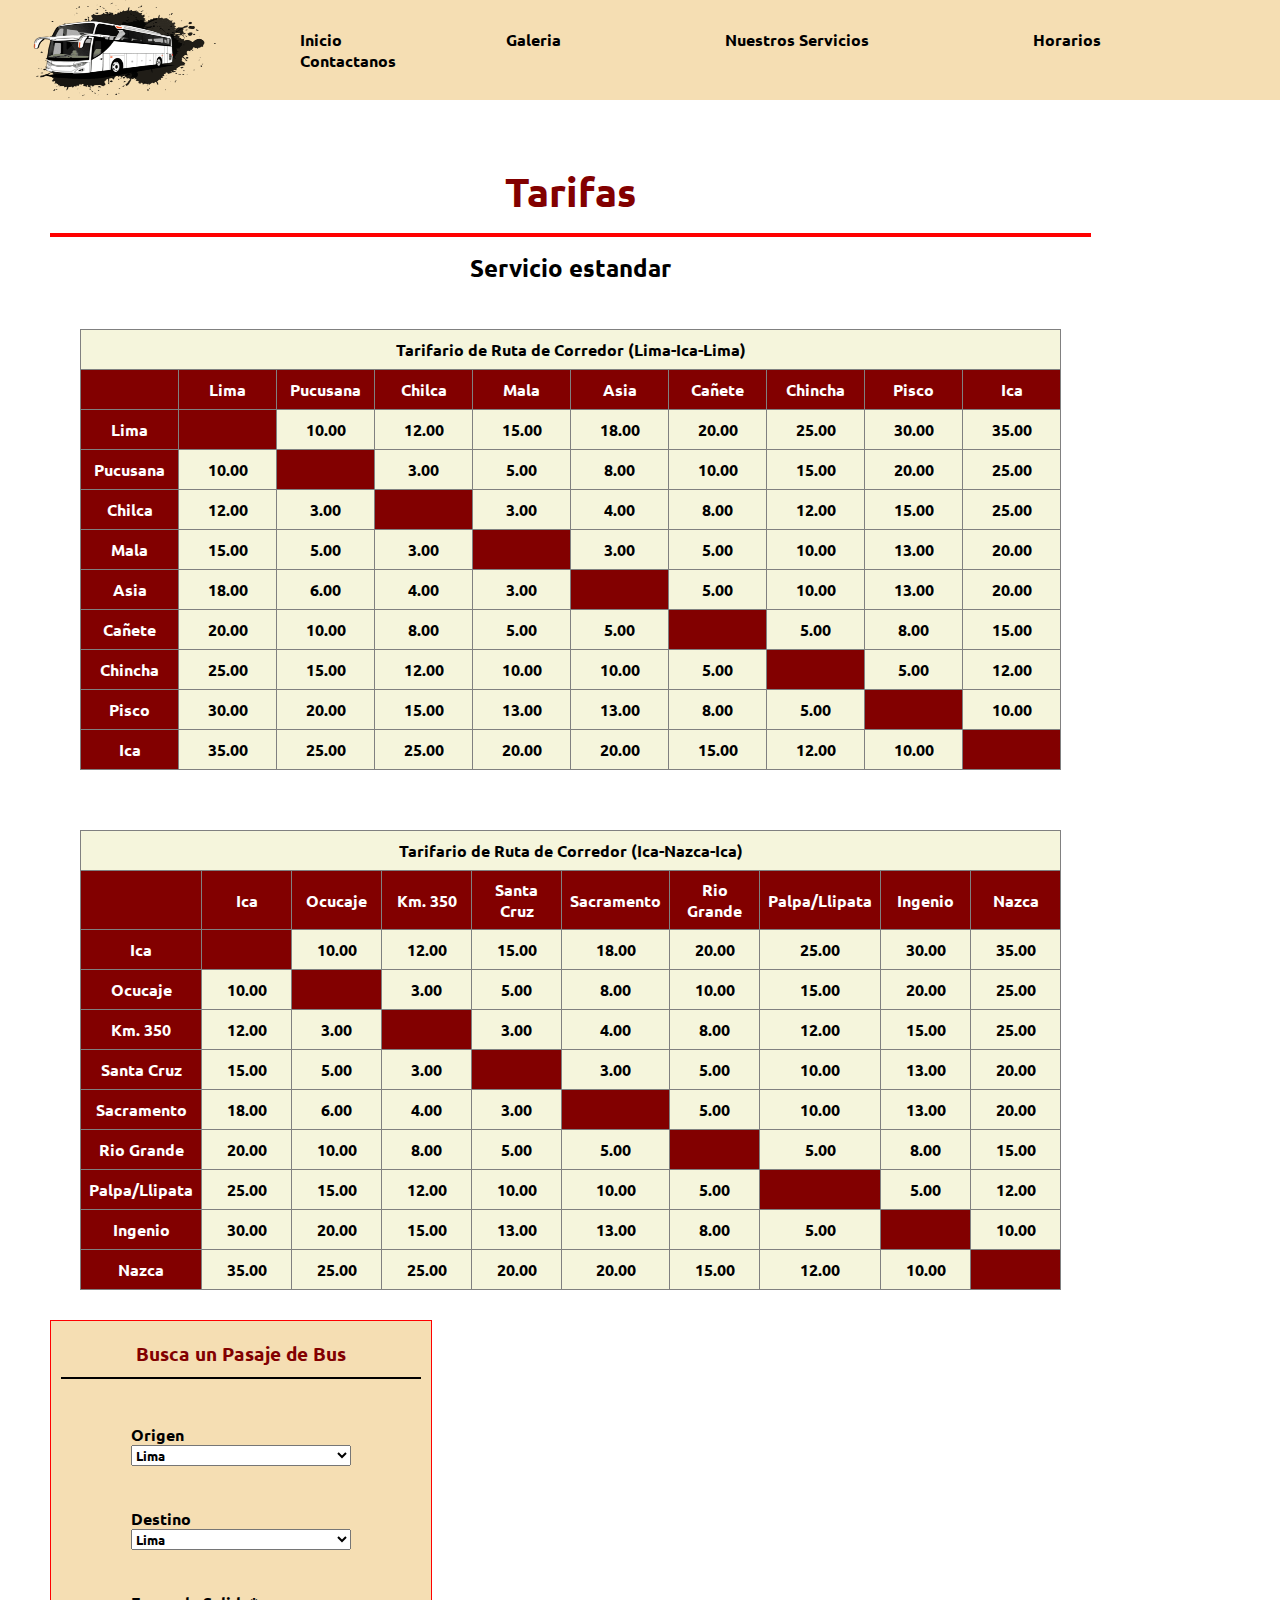
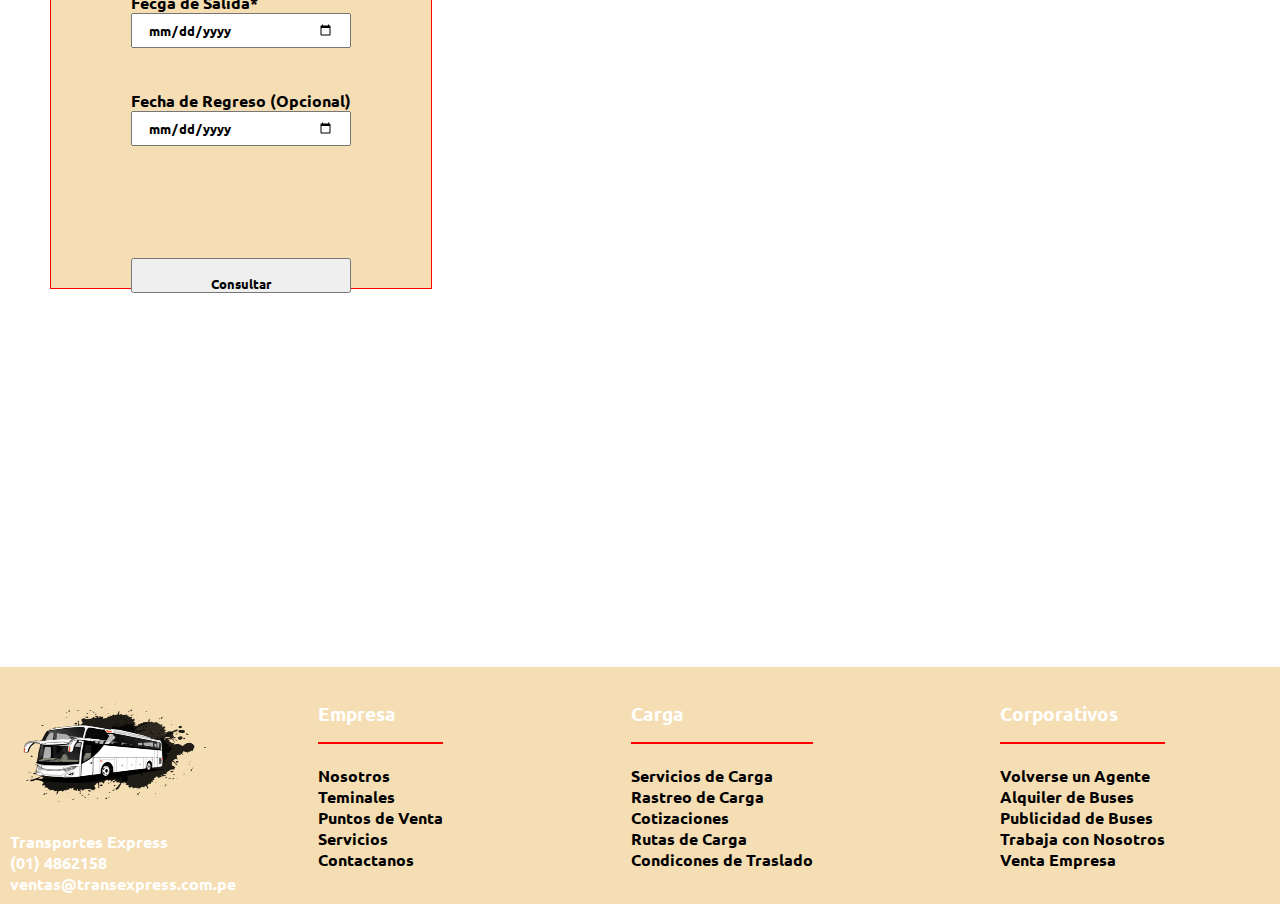
<file: index.html>
<!DOCTYPE html>
<html lang="en">
<head>
    <meta charset="UTF-8">
    <meta name="viewport" content="width=device-width, initial-scale=1.0">
    <link rel="stylesheet" href="estilo.css">
    <style>
        @import url('https://fonts.googleapis.com/css2?family=Ubuntu:ital,wght@0,300;0,400;0,500;0,700;1,300;1,400;1,500;1,700&display=swap');
    </style>
    <link rel="shortcut icon" href="img/bus-solid.svg" type="image/x-icon">
    <title>Transportes Express</title>
</head>
<body>
    <header>
        <a href="index.html"><img src="img/logo.png" alt="Logo"></a>
           <nav id="menu1" class="menu 1">
               <ul>
                <li><a href="index.html">Inicio</a></li>
                <li><a href="#">Galeria</a></li>
                <li><a href="#">Nuestros Servicios</a></li>
                <li><a href="#">Horarios</a></li>
                <li><a href="contacto.html">Contactanos</a></li>  
               </ul>
           </nav>
   </header>
   <main>
    <section id="caja1" class="caja">
        <h1>Tarifas</h1>
        <h2>Servicio estandar</h2>
        <table class="tabla 1" border>
            <thead>
                <tr>
                    <td colspan="10">Tarifario de Ruta de Corredor (Lima-Ica-Lima)</td>
                </tr>
                <tr>
                    <th class="v 11"></th>
                    <th>Lima</th>
                    <th>Pucusana</th>
                    <th>Chilca</th>
                    <th>Mala</th>
                    <th>Asia</th>
                    <th>Cañete</th>
                    <th>Chincha</th>
                    <th>Pisco</th>
                    <th>Ica</th>
                </tr>
            </thead>
            <tbody>
                <tr>
                    <th>Lima</th>
                    <td class="v 12"></td>
                    <td>10.00</td>
                    <td>12.00</td>
                    <td>15.00</td>
                    <td>18.00</td>
                    <td>20.00</td>
                    <td>25.00</td>
                    <td>30.00</td>
                    <td>35.00</td>
                </tr>
                <tr>
                    <th>Pucusana</th>
                    <td>10.00</td>
                    <td class="v 13"></td>
                    <td>3.00</td>
                    <td>5.00</td>
                    <td>8.00</td>
                    <td>10.00</td>
                    <td>15.00</td>
                    <td>20.00</td>
                    <td>25.00</td>
                </tr>
                <tr>
                    <th>Chilca</th>
                    <td>12.00</td>
                    <td>3.00</td>
                    <td class="v 14"></td>
                    <td>3.00</td>
                    <td>4.00</td>
                    <td>8.00</td>
                    <td>12.00</td>
                    <td>15.00</td>
                    <td>25.00</td>
                </tr>
                <tr>
                    <th>Mala</th>
                    <td>15.00</td>
                    <td>5.00</td>
                    <td>3.00</td>
                    <td class="v 15"></td>
                    <td>3.00</td>
                    <td>5.00</td>
                    <td>10.00</td>
                    <td>13.00</td>
                    <td>20.00</td>
                </tr>
                <tr>
                    <th>Asia</th>
                    <td>18.00</td>
                    <td>6.00</td>
                    <td>4.00</td>
                    <td>3.00</td>
                    <td class="v 16"></td>
                    <td>5.00</td>
                    <td>10.00</td>
                    <td>13.00</td>
                    <td>20.00</td>
                </tr>
                <tr>
                    <th>Cañete</th>
                    <td>20.00</td>
                    <td>10.00</td>
                    <td>8.00</td>
                    <td>5.00</td>
                    <td>5.00</td>
                    <td class="v 17"></td>
                    <td>5.00</td>
                    <td>8.00</td>
                    <td>15.00</td>
                </tr>
                <tr>
                    <th>Chincha</th>
                    <td>25.00</td>
                    <td>15.00</td>
                    <td>12.00</td>
                    <td>10.00</td>
                    <td>10.00</td>
                    <td>5.00</td>
                    <td class="v 18"></td>
                    <td>5.00</td>
                    <td>12.00</td>
                </tr>
                <tr>
                    <th>Pisco</th>
                    <td>30.00</td>
                    <td>20.00</td>
                    <td>15.00</td>
                    <td>13.00</td>
                    <td>13.00</td>
                    <td>8.00</td>
                    <td>5.00</td>
                    <td class="v 19"></td>
                    <td>10.00</td>
                </tr>
                <tr>
                    <th>Ica</th>
                    <td>35.00</td>
                    <td>25.00</td>
                    <td>25.00</td>
                    <td>20.00</td>
                    <td>20.00</td>
                    <td>15.00</td>
                    <td>12.00</td>
                    <td>10.00</td>
                    <td class="v 20"></td>
                </tr>
            </tbody>
        </table>
          <table class="tabla 2" border>
            <thead>
                <tr>
                    <td colspan="10">Tarifario de Ruta de Corredor (Ica-Nazca-Ica)</td>
                </tr>
                <tr>
                    <th class="v 1"></th>
                    <th>Ica</th>
                    <th>Ocucaje</th>
                    <th>Km. 350</th>
                    <th>Santa Cruz</th>
                    <th>Sacramento</th>
                    <th>Rio Grande</th>
                    <th>Palpa/Llipata</th>
                    <th>Ingenio</th>
                    <th>Nazca</th>
                </tr>
            </thead>
            <tbody>
                <tr>
                    <th>Ica</th>
                    <td class="v 2"></td>
                    <td>10.00</td>
                    <td>12.00</td>
                    <td>15.00</td>
                    <td>18.00</td>
                    <td>20.00</td>
                    <td>25.00</td>
                    <td>30.00</td>
                    <td>35.00</td>
                </tr>
                <tr>
                    <th>Ocucaje</th>
                    <td>10.00</td>
                    <td class="v 3"></td>
                    <td>3.00</td>
                    <td>5.00</td>
                    <td>8.00</td>
                    <td>10.00</td>
                    <td>15.00</td>
                    <td>20.00</td>
                    <td>25.00</td>
                </tr>
                <tr>
                    <th>Km. 350</th>
                    <td>12.00</td>
                    <td>3.00</td>
                    <td class="v 4"></td>
                    <td>3.00</td>
                    <td>4.00</td>
                    <td>8.00</td>
                    <td>12.00</td>
                    <td>15.00</td>
                    <td>25.00</td>
                </tr>
                <tr>
                    <th>Santa Cruz</th>
                    <td>15.00</td>
                    <td>5.00</td>
                    <td>3.00</td>
                    <td class="v 5"></td>
                    <td>3.00</td>
                    <td>5.00</td>
                    <td>10.00</td>
                    <td>13.00</td>
                    <td>20.00</td>
                </tr>
                <tr>
                    <th>Sacramento</th>
                    <td>18.00</td>
                    <td>6.00</td>
                    <td>4.00</td>
                    <td>3.00</td>
                    <td class="v 6"></td>
                    <td>5.00</td>
                    <td>10.00</td>
                    <td>13.00</td>
                    <td>20.00</td>
                </tr>
                <tr>
                    <th>Rio Grande</th>
                    <td>20.00</td>
                    <td>10.00</td>
                    <td>8.00</td>
                    <td>5.00</td>
                    <td>5.00</td>
                    <td class="v 7"></td>
                    <td>5.00</td>
                    <td>8.00</td>
                    <td>15.00</td>
                </tr>
                <tr>
                    <th>Palpa/Llipata</th>
                    <td>25.00</td>
                    <td>15.00</td>
                    <td>12.00</td>
                    <td>10.00</td>
                    <td>10.00</td>
                    <td>5.00</td>
                    <td class="v 8"></td>
                    <td>5.00</td>
                    <td>12.00</td>
                </tr>
                <tr>
                    <th>Ingenio</th>
                    <td>30.00</td>
                    <td>20.00</td>
                    <td>15.00</td>
                    <td>13.00</td>
                    <td>13.00</td>
                    <td>8.00</td>
                    <td>5.00</td>
                    <td class="v 9"></td>
                    <td>10.00</td>
                </tr>
                <tr>
                    <th>Nazca</th>
                    <td>35.00</td>
                    <td>25.00</td>
                    <td>25.00</td>
                    <td>20.00</td>
                    <td>20.00</td>
                    <td>15.00</td>
                    <td>12.00</td>
                    <td>10.00</td>
                    <td class="v 10"></td>
                </tr>
            </tbody>
          </table>
    </section>
    <section id="caja2" class="caja">
        
        <form id="form1" action="datos.php" method="get" name="form">
            <p id="formulario-t">Busca un Pasaje de Bus</p>
            <div>
                Origen <select name="Origen">
                    <option value="Lima">Lima</option>
                    <option value="Pucusana">Pucusana</option>
                    <option value="Chilca">Chilca</option>
                    <option value="Mala">Mala</option>
                    <option value="Asia">Asia</option>
                    <option value="Cañete">Cañete</option>
                    <option value="Chincha">Chincha</option>
                    <option value="Pisco">Pisco</option>
                    <option value="Ica">Ica</option>
                    <option value="Ocucaje">Ocucaje</option>
                    <option value="Km. 350">Km. 350</option>
                    <option value="Santa Cruz">Santa Cruz</option>
                    <option value="Sacramento">Sacramento</option>
                    <option value="Rio Grande">Rio Grande</option>
                    <option value="Palpa/Llipata">Palpa/Llipata</option>
                    <option value="Ingenio">Ingenio</option>
                    <option value="Nazca">Nazca</option>
                </select><br><br>
                Destino <select name="Destino">
                    <option value="Lima">Lima</option>
                    <option value="Pucusana">Pucusana</option>
                    <option value="Chilca">Chilca</option>
                    <option value="Mala">Mala</option>
                    <option value="Asia">Asia</option>
                    <option value="Cañete">Cañete</option>
                    <option value="Chincha">Chincha</option>
                    <option value="Pisco">Pisco</option>
                    <option value="Ica">Ica</option>
                    <option value="Ocucaje">Ocucaje</option>
                    <option value="Km. 350">Km. 350</option>
                    <option value="Santa Cruz">Santa Cruz</option>
                    <option value="Sacramento">Sacramento</option>
                    <option value="Rio Grande">Rio Grande</option>
                    <option value="Palpa/Llipata">Palpa/Llipata</option>
                    <option value="Ingenio">Ingenio</option>
                    <option value="Nazca">Nazca</option>
                </select><br><br>
                Fecga de Salida* <input type="date" name="Fecha-salida" min="2000-12-31" max="2025-01-30" step="1"><br><br>
                Fecha de Regreso (Opcional) <input type="date" name="Fecha-llegada" min="2000-12-31" max="2025-01-30" step="1"><br><br>
                
            </div>
            <div class="botones">
                <input type="submit" value="Consultar">
            </div>
            <iframe width="300" height="200" src="https://www.youtube.com/embed/FPyevOS9OoQ?si=l9u-QO84EWFxTxCt" title="YouTube video player" frameborder="0" allow="accelerometer; autoplay; clipboard-write; encrypted-media; gyroscope; picture-in-picture; web-share" referrerpolicy="strict-origin-when-cross-origin" allowfullscreen></iframe>
        </form>
    </section>
   </main>
   <br><br><br><br>
   <footer>
    <div>
        <a href="index.html"><img src="img/logo.png" alt="Logo"></a>
        <p>Transportes Express</p>
        <p>(01) 4862158</p>
        <p>ventas@transexpress.com.pe</p>
    </div>
    <div class="pie 1">
        <h3>Empresa</h3><br>
        <ul>
            <li><a href="#">Nosotros</a></li>
            <li><a href="#">Teminales</a></li>
            <li><a href="#">Puntos de Venta</a></li>
            <li><a href="#">Servicios</a></li>
            <li><a href="contacto.html">Contactanos</a></li>
        </ul>
    </div>
    <div class="pie 2">
        <h3>Carga</h3><br>
        <ul>
            <li><a href="#">Servicios de Carga</a></li>
            <li><a href="#">Rastreo de Carga</a></li>
            <li><a href="#">Cotizaciones</a></li>
            <li><a href="#">Rutas de Carga</a></li>
            <li><a href="#">Condicones de Traslado</a></li>
        </ul>
    </div>
    <div class="pie 3">
        <h3>Corporativos</h3><br>
        <ul>
            <li><a href="#">Volverse un Agente</a></li>
            <li><a href="#">Alquiler de Buses</a></li>
            <li><a href="#">Publicidad de Buses</a></li>
            <li><a href="#">Trabaja con Nosotros</a></li>
            <li><a href="#">Venta Empresa</a></li>
        </ul>
    </div>
   </footer>
    
</body>
</html>
</file>
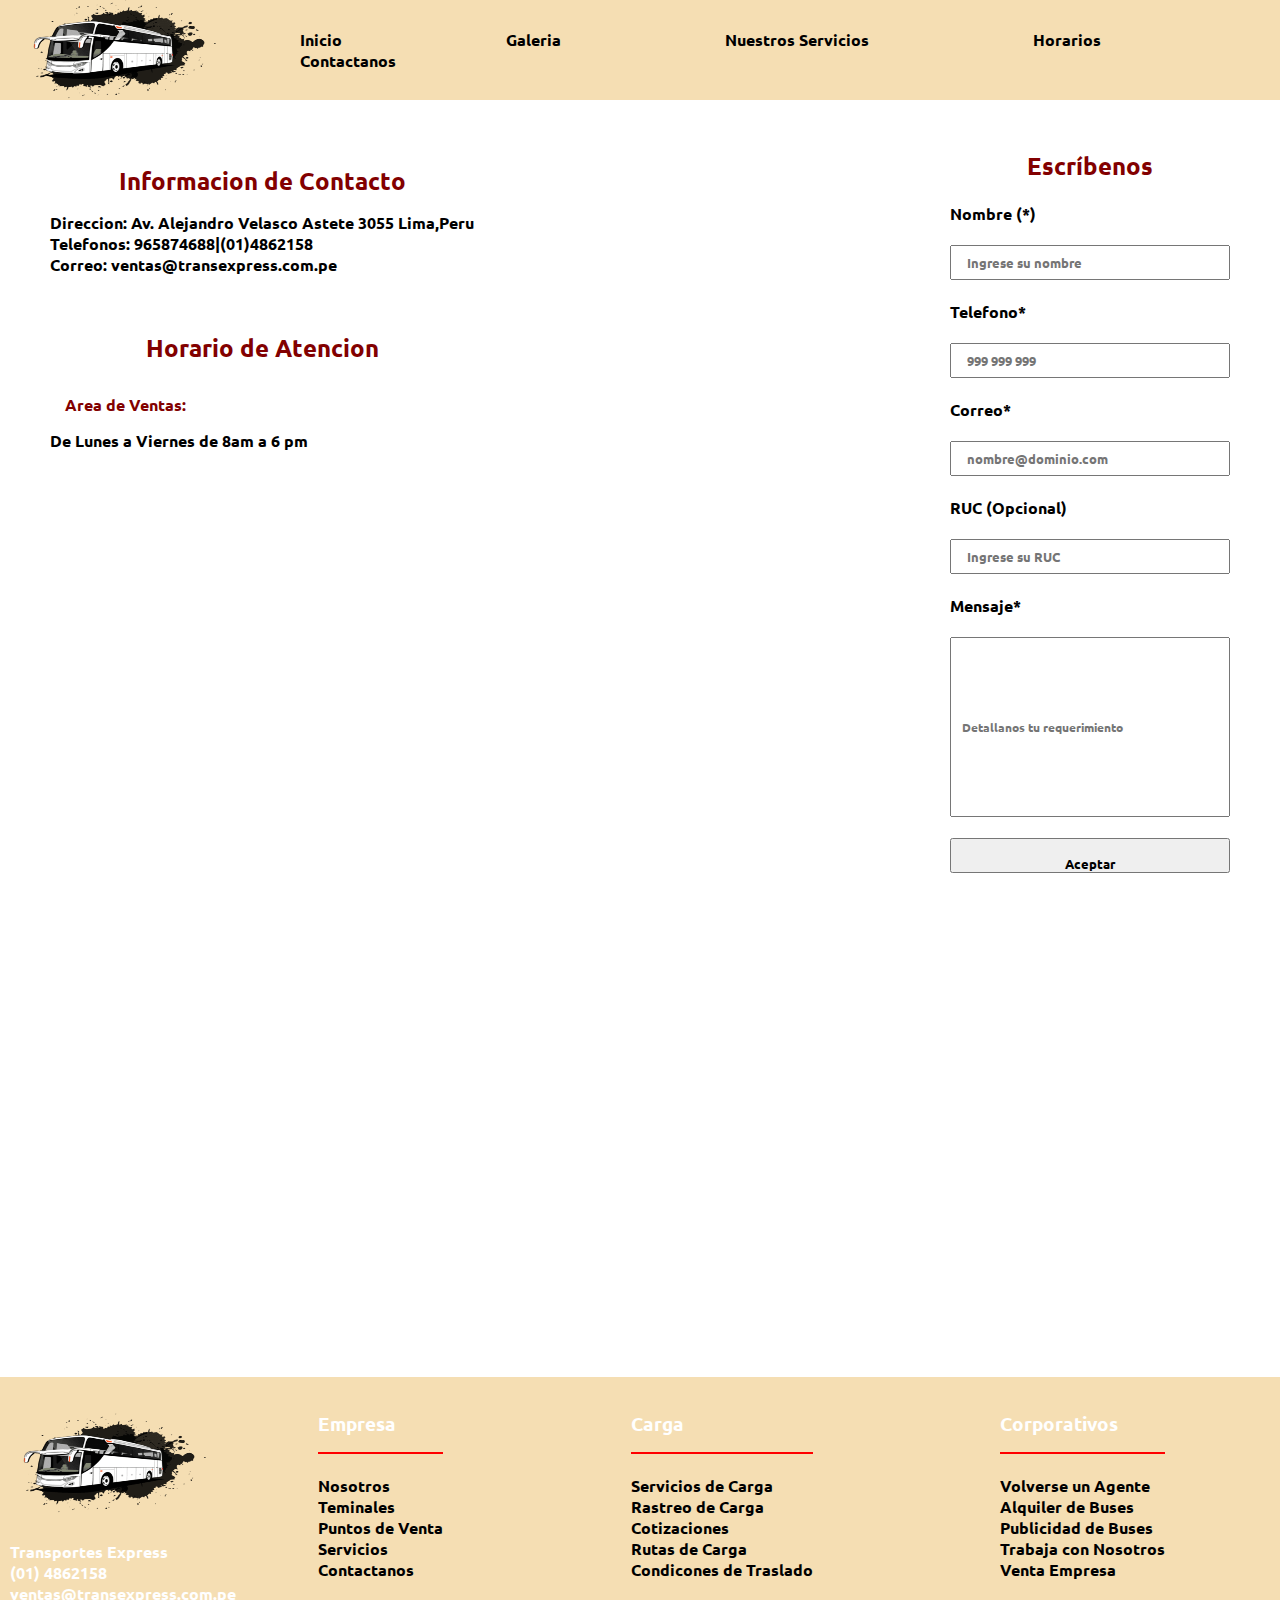
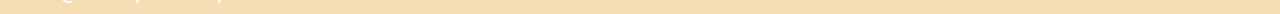
<file: contacto.html>
<!DOCTYPE html>
<html lang="en">
<head>
    <meta charset="UTF-8">
    <meta name="viewport" content="width=device-width, initial-scale=1.0">
    <link rel="stylesheet" href="estilo.css">
    <style>
        @import url('https://fonts.googleapis.com/css2?family=Ubuntu:ital,wght@0,300;0,400;0,500;0,700;1,300;1,400;1,500;1,700&display=swap');
    </style>
    <link rel="shortcut icon" href="img/bus-solid.svg" type="image/x-icon">
    <title>Contactanos</title>
</head>
<body>
    <header>
        <a href="index.html"><img src="img/logo.png" alt="Logo"></a>
           <nav id="menu1" class="menu 1">
               <ul>
                       <li><a href="index.html">Inicio</a></li>
                       <li><a href="#">Galeria</a></li>
                       <li><a href="#">Nuestros Servicios</a></li>
                       <li><a href="#">Horarios</a></li>
                       <li><a href="contacto.html">Contactanos</a></li>
                       
               </ul>
           </nav>
   </header>
   <main>
    <div id="caja12">
        <h2>Informacion de Contacto</h2>
        <p>Direccion: Av. Alejandro Velasco Astete 3055 Lima,Peru</p>
        <p>Telefonos: 965874688|(01)4862158</p>
        <p>Correo: ventas@transexpress.com.pe</p><br><br>
        <h2>Horario de Atencion</h2>
        <h4>Area de Ventas:</h4>
        <p>De Lunes a Viernes de 8am a 6 pm</p>
    </div>
    <div>
        <h2 id="h2form">Escríbenos</h2><br>
        <form id="form2" action="datos.php" method="get" name="form2">
            <div>
                Nombre (*) <br><br> <input type="text" name="Nombre" placeholder="Ingrese su nombre"><br><br>
                Telefono* <br><br><input type="tel" name="Celular" placeholder="999 999 999" required><br><br>
                Correo* <br><br><input type="email" name="correo" placeholder="nombre@dominio.com" required><br><br>
                RUC (Opcional) <br><br><input type="text" name="Nombre" placeholder="Ingrese su RUC"><br><br>
                Mensaje* <br><br><input type="text" id="mensaje" name="Mensaje" placeholder="Detallanos tu requerimiento"><br><br>
            </div>
            <div class="botones">
                <input type="submit" value="Aceptar">
            </div>
        </form>
    </div>
    <div>
        <iframe src="https://www.google.com/maps/embed?pb=!1m18!1m12!1m3!1d3900.6359042350527!2d-76.99341552517325!3d-12.137045688106888!2m3!1f0!2f0!3f0!3m2!1i1024!2i768!4f13.1!3m3!1m2!1s0x9105b80dbb9b9e5f%3A0x9771282659549f1c!2sAv.%20Alejandro%20Velasco%20Astete%203055%2C%20Santiago%20de%20Surco%2015039!5e0!3m2!1ses-419!2spe!4v1718217424217!5m2!1ses-419!2spe" width="600" height="450" style="border:0;" allowfullscreen="" loading="lazy" referrerpolicy="no-referrer-when-downgrade"></iframe>
    </div>

   </main>
   <footer>
    <div>
        <a href="index.html"><img src="img/logo.png" alt="Logo"></a>
        <p>Transportes Express</p>
        <p>(01) 4862158</p>
        <p>ventas@transexpress.com.pe</p>
    </div>
    <div class="pie 1">
        <h3>Empresa</h3><br>
        <ul>
            <li><a href="#">Nosotros</a></li>
            <li><a href="#">Teminales</a></li>
            <li><a href="#">Puntos de Venta</a></li>
            <li><a href="#">Servicios</a></li>
            <li><a href="contacto.html">Contactanos</a></li>
        </ul>
    </div>
    <div class="pie 2">
        <h3>Carga</h3><br>
        <ul>
            <li><a href="#">Servicios de Carga</a></li>
            <li><a href="#">Rastreo de Carga</a></li>
            <li><a href="#">Cotizaciones</a></li>
            <li><a href="#">Rutas de Carga</a></li>
            <li><a href="#">Condicones de Traslado</a></li>
        </ul>
    </div>
    <div class="pie 3">
        <h3>Corporativos</h3><br>
        <ul>
            <li><a href="#">Volverse un Agente</a></li>
            <li><a href="#">Alquiler de Buses</a></li>
            <li><a href="#">Publicidad de Buses</a></li>
            <li><a href="#">Trabaja con Nosotros</a></li>
            <li><a href="#">Venta Empresa</a></li>
        </ul>
    </div>
   </footer>
    
</body>
</html>
</file>
<file: estilo.css>
*{
    box-sizing: border-box;
    margin: 0;
    padding: 0;
    font-family: "Ubuntu", sans-serif;
  font-weight: 800;
  font-style: normal;
}
header{
    height: 100px;
    padding: 10px 20px;
    display: flex;
    align-items: center;
    flex-direction: row;
    justify-content: space-between;
    background-color: wheat;
    
}
header img{
    height: 150px; 
    width: 200px;
}
.menu{
    list-style-type: none;
}
#menu1 ul li{
    display: inline;
    justify-content: end;
    margin: 80px;  
}
.menu ul li a{
    color: black;
    text-decoration: none;
    font-size: 16px;
}
#menu1 ul li a:hover{
    color:red;
    text-decoration: underline;
    font-size: 18px;
    transition: 0.9s;
}
main{
    width: auto;
    height: auto;
    display: flex;
    flex-direction: row;
    flex-wrap: wrap;
    justify-content: space-between;
    margin: 50px;
}
footer{
    height: auto;
    padding: 10px;
    display: flex;
    align-items: center;
    flex-direction: row;
    justify-content: space-between;
    background-color: wheat;
    
}
footer img{
    height: 150px; 
    width: 200px;
    
}
.pie{
    flex-wrap: wrap;
    margin-right: 105px;
}
.pie h3{
    border-bottom: 2px solid red;
    padding-bottom: 15px;
}
.pie ul{
    list-style-type: none;
}
.pie a{
    text-decoration: none;
    color: black;
}
table{
    border-collapse: collapse;
   
}
td,th{
    padding: 8px;
    width: 90px;
    height: 40px;
    
}

.tabla{
    margin: 30px; 
}
#caja1{
    display: flex;
    flex-direction: column;
}

#form1{
    height: 70%;
    border: 1px solid red;
    background-color: wheat;
    
}
#form1 div{
    display: flex;
    flex-direction: column;
    justify-content: space-between;
    padding: 35px;
    margin: auto 45px;
    
}
#form1 iframe{
    padding-left: 80px;
}
#form1 div input{
    width: 220px;
}
#formulario-t{
    text-align: center;
    border-bottom: 2px solid black;
    padding: 10px;
    margin: 10px;
    font-size: larger;
    color: #820000;
}
input{
    height: 35px;
    width: 280px;
    padding: 15px;
}
.botones input{
    width: 280px;
}
#mensaje {
    width: 280px;
    height: 180px;
    padding: 10px; 
    font-size: 12px;
    text-wrap: wrap;
  }
  th,td{
    text-align: center;
  }
  .v{
    background-color: #820000;
  }
  th{
    color: white;
    background-color: #820000;
    }
    td{
        background-color: beige;
    }
    #caja1 h1,h2{
        text-align: center;
    }
    #caja1 h1{
        border-bottom: 4px solid red ;
        padding: 15px;
        font-size: 40px;
        color: #820000;
    }
    #caja1 h2{
        padding: 15px;
        
    }
    #caja12 h2,h4{
        padding: 15px;
        color: #820000;

    }
    #h2form{
        color: #820000;
    }
    footer{
        color: white;
    }
</file>
